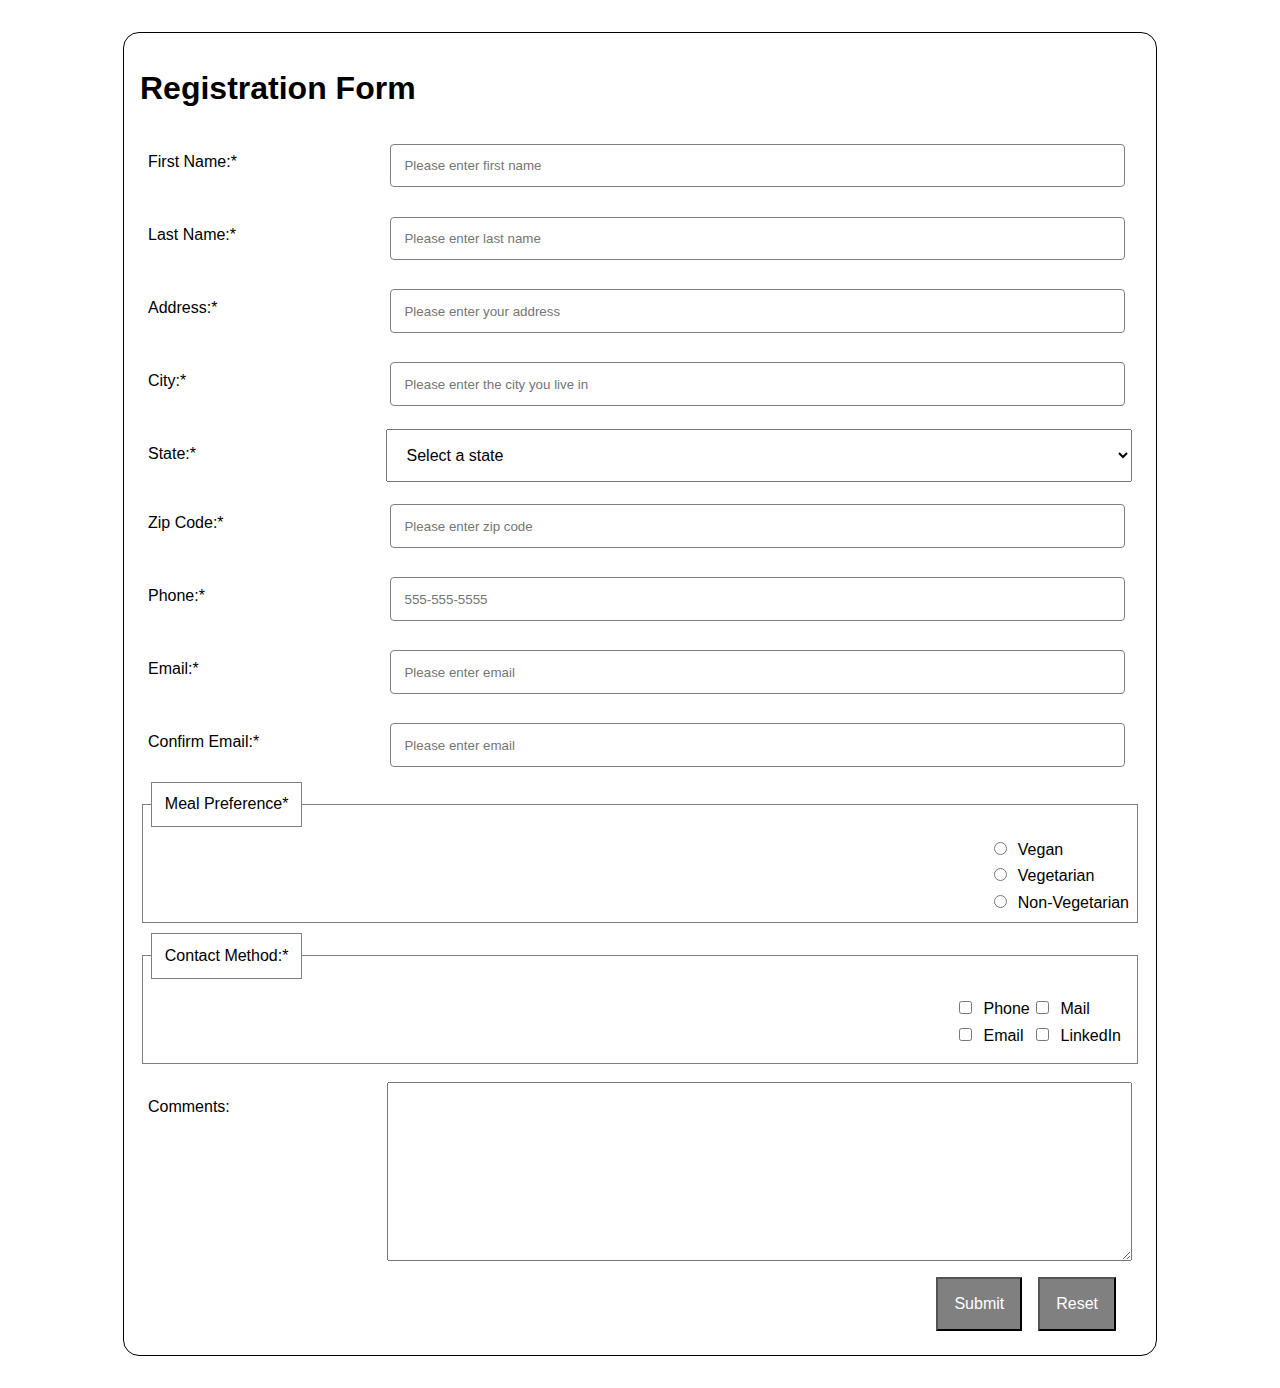
<file: project2/index.html>
<!DOCTYPE html>
<html lang="en">

<head>
    <meta charset="UTF-8">
    <meta name="viewport" content="width=device-width, initial-scale=1.0">
    <title>Registration Form</title>
    <link rel="stylesheet" href="css/style.css">
</head>

<body>
    <div class="container">
        <h1>Registration Form</h1>
        <form name="registration" action="mailto:jstanley25@student.umgc.edu" onsubmit="return validateForm()"
            method="post">
            <div class="form-row wrap">
                <label for="firstName">First Name:*</label>
                <input type="text" id="firstName" name="firstName" placeholder="Please enter first name">
                <div class="invalid-feedback">Please enter a valid first name.</div>
            </div>
            <div class="form-row">
                <label for="lastName">Last Name:*</label>
                <input type="text" id="lastName" name="lastName" placeholder="Please enter last name">
                <div class="invalid-feedback">Please enter a valid last name.</div>
            </div>
            <div class="form-row">
                <label for="address">Address:*</label>
                <input type="text" id="address" name="address" placeholder="Please enter your address">
                <div class="invalid-feedback">Please enter a valid address.</div>
            </div>
            <div class="form-row">
                <label for="city">City:*</label>
                <input type="text" id="city" name="city" placeholder="Please enter the city you live in">
                <div class="invalid-feedback">Please enter a valid city.</div>
            </div>
            <div class="form-row">
                <label for="state">State:*</label>
                <select name="state" id="state">
                    <option value="">Select a state</option>
                    <option value="alabama">Alabama</option>
                    <option value="alaska">Alaska</option>
                    <option value="arizona">Arizona</option>
                    <option value="arkansas">Arkansas</option>
                    <option value="california">California</option>
                    <option value="colorado">Colorado</option>
                    <option value="connecticut">Connecticut</option>
                    <option value="delaware">Delaware</option>
                    <option value="florida">Florida</option>
                    <option value="georgia">Georgia</option>
                    <option value="hawaii">Hawaii</option>
                    <option value="idaho">Idaho</option>
                    <option value="illinois">Illinois</option>
                    <option value="injdiana">Indiana</option>
                    <option value="iowa">Iowa</option>
                    <option value="kansas">Kansas</option>
                    <option value="kentucky">Kentucky</option>
                    <option value="louisiana">Louisiana</option>
                    <option value="maine">Maine</option>
                    <option value="maryland">Maryland</option>
                    <option value="massachusetts">Massachusetts</option>
                    <option value="michigan">Michigan</option>
                    <option value="minnesota">Minnesota</option>
                    <option value="mississippi">Mississippi</option>
                    <option value="missouri">Missouri</option>
                    <option value="montana">Montana</option>
                    <option value="nebraska">Nebraksa</option>
                    <option value="nevada">Nevada</option>
                    <option value="new_hampshire">New Hampshire</option>
                    <option value="new_jersey">New Jersey</option>
                    <option value="new_mexico">New Mexico</option>
                    <option value="new_york">New York</option>
                    <option value="north_carolina">North Carolina</option>
                    <option value="north_dakota">North Dakota</option>
                    <option value="ohio">Ohio</option>
                    <option value="oklahoma">Oklahoma</option>
                    <option value="oregon">Oregon</option>
                    <option value="pennsylvania">Pennsylvania</option>
                    <option value="rhode_island">Rhode Island</option>
                    <option value="south_carolina">South Carolina</option>
                    <option value="south_dakota">South Dakota</option>
                    <option value="tennessee">Tennessee</option>
                    <option value="texas">Texas</option>
                    <option value="utah">Utah</option>
                    <option value="vermont">Vermont</option>
                    <option value="virginia">Virginia</option>
                    <option value="washington">Washington</option>
                    <option value="west_virginia">West Virginia</option>
                    <option value="wisconson">Wisconson</option>
                    <option value="wyoming">Wyoming</option>
                </select>
                <div class="invalid-feedback">Please select a state</div>
            </div>
            <div class="form-row">
                <label for="zip">Zip Code:*</label>
                <input type="text" class="numberic" name="zip" id="zip" placeholder="Please enter zip code">
                <div class="invalid-feedback">Please enter zip code</div>
            </div>
            <div class="form-row">
                <label for="phone">Phone:*</label>
                <input type="tel" name="phone" id="phone" pattern="[0-9]{3}-[0-9]{3}-[0-9]{4}"
                    placeholder="555-555-5555">
            </div>
            <div class="form-row">
                <label for="email">Email:*</label>
                <input type="email" name="email" id="email" placeholder="Please enter email">
                <div class="invalid-feedback">Please enter a valid email address</div>
            </div>
            <div class="form-row">
                <label for="confirmEmail">Confirm Email:*</label>
                <input type="email" name="confirmEmail" id="confirmEmail" placeholder="Please enter email">
                <div class="invalid-feedback">Email address doesn't match</div>
            </div>
            <fieldset class="form-row">
                <legend class="col-form-label">Meal Preference*</legend>
                <div id="mealpreference" class="controls">
                    <div>
                        <input type="radio" name="meal" id="vegan" value="vegan">
                        <label class="form-check-label" for="vegan">Vegan</label>
                    </div>
                    <div>
                        <input type="radio" name="meal" id="vegetarian" value="vegetarian">
                        <label class="form-check-label" for="vegetarian">Vegetarian</label>
                    </div>
                    <div>
                        <input type="radio" name="meal" id="non-vegetarian" value="non-Vegetarian">
                        <label class="form-check-label" for="non-vegetarian">Non-Vegetarian</label>
                        <div class="invalid-feedback">Please select a meal preference</div>
                    </div>
                </div>
            </fieldset>
            <fieldset class="form-row">
                <legend class="col-form-label">Contact Method:*</legend>
                <div id="contactmethod" class="controls">
                    <div class="form-row">
                        <div class="col">
                            <div>
                                <input type="checkbox" name="phoneContact" id="phoneContact" value="phone">
                                <label class="form-check-label" for="phoneContact">Phone</label>
                            </div>
                            <div>
                                <input type="checkbox" name="emailContact" id="emailContact" value="email">
                                <label class="form-check-label" for="emailContact">Email</label>
                                <div class="invalid-feedback">Please select at least two contact methods</div>
                            </div>
                        </div>
                        <div class="col">
                            <div>
                                <input type="checkbox" name="mailContact" id="mailContact">
                                <label class="form-check-label" for="mailContact">Mail</label>
                            </div>
                            <div>
                                <input type="checkbox" name="linkedInContact" id="linkedInContact">
                                <label class="form-check-label" for="linkedInContact">LinkedIn</label>
                            </div>
                        </div>
                    </div>
                </div>
            </fieldset>
            <div class="form-row">
                <label for="comments">Comments:</label>
                <textarea name="comments" id="comments" cols="30" rows="10"></textarea>
            </div>
            <div class="form-row">
                <button type="submit" class="btn btn-primary" name="submit" id="submitform"
                    value="submit">Submit</button>
                <button type="reset" class="btn btn-primary" name="reset" id="resetform" value="reset">Reset</button>
            </div>
        </form>
    </div>

    <script src="js/script.js"></script>
</body>

</html>
</file>
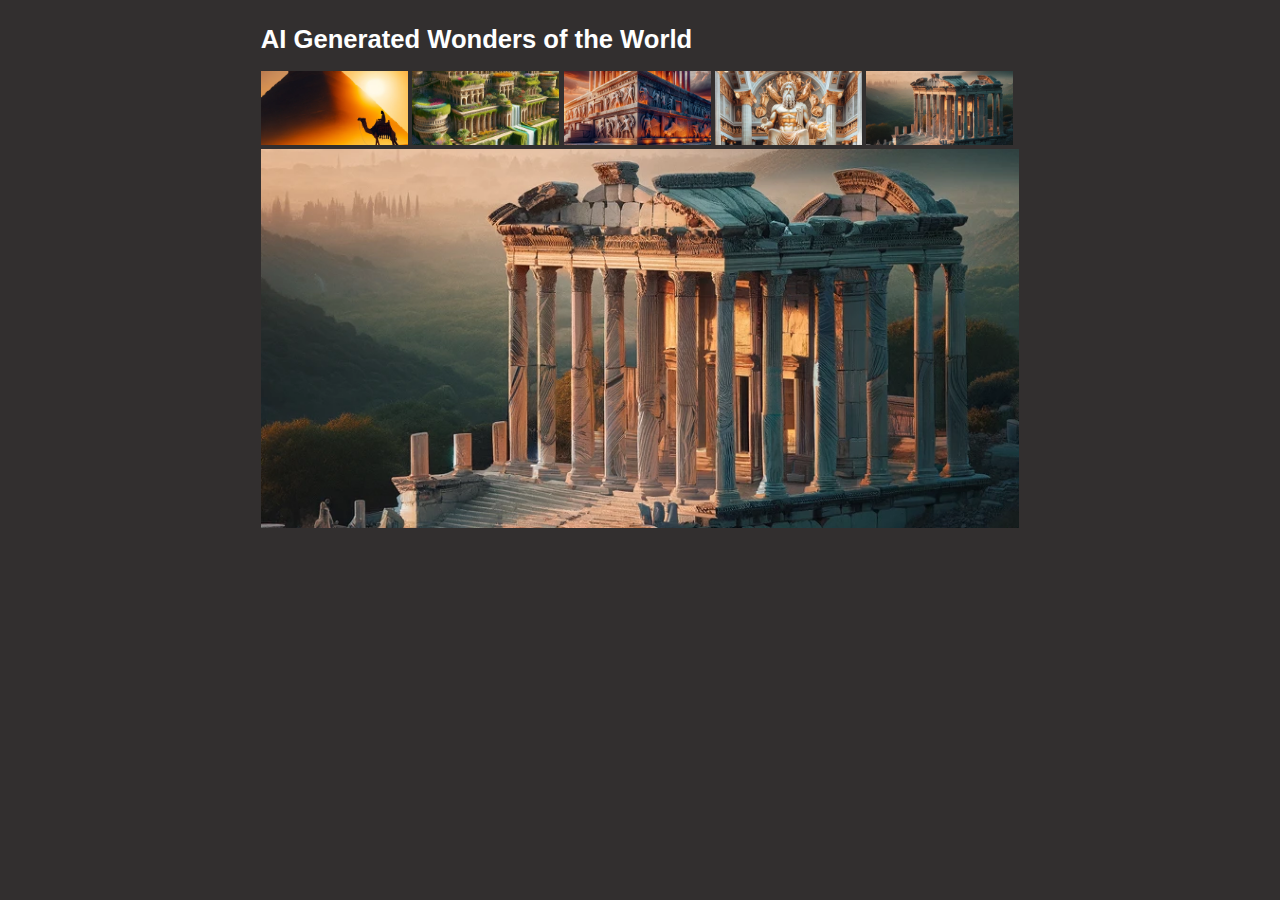
<file: project1/photo-gallery-assignment/index.html>
<!DOCTYPE html>
<html lang="en">

<head>
	<meta charset="utf-8">
	<title>Page Title</title>
	<link rel="stylesheet" type="text/css" href="css/style.css">
</head>

<body>
	<div id="wrapper">
		<div class="row">
			<div class="col-12">
				<h1>AI Generated Wonders of the World</h1>
			</div>
		</div>
		<div class="row">
			<div class="col-12">
				<div id="thumbnails">
					<img src="img/Great_Pyramid_Of_Giza.png" id="imageOne" width="19.375%" height="19.5%"
						alt="AI generated Great Pyramid of Giza">
					<img src="img/Hanging_Gardens_Of_Babylon.png" id="imageTwo" width="19.375%" height="19.5%"
						alt="AI generated Hanging Gardens of Babylon">
					<img src="img/Mausoleum_at_Halicarnassus.png" id="imageThree" width="19.375%" height="19.5%"
						alt="AI generated Mausoleum at Halicarnassus">
					<img src="img/Statue_Of_Zeus_At_Olympia.png" id="imageFour" width="19.375%" height="19.5%"
						alt="Statue of Zues at Olympia">
					<img src="img/Temple_of_Artemis_at_Ephesus.png" id="imageFive" width="19.375%" height="19.5%"
						alt="Temple of Artemis at Ephesus">
				</div>
			</div>
		</div>
		<div class="row">
			<div class="col-12">
				<div id="mainImage">
					<img id="largeImage" src="img/Temple_of_Artemis_at_Ephesus.png" width="100%" height="100%" alt="">
				</div>
			</div>
		</div>
		<div class="row">
			<div class="col-12">
				<div class="caption">
					<p id="caption"></p>
				</div>
			</div>
		</div>
	</div>

	<script src="./js/image-gallery.js"></script>
</body>

</html>
</file>
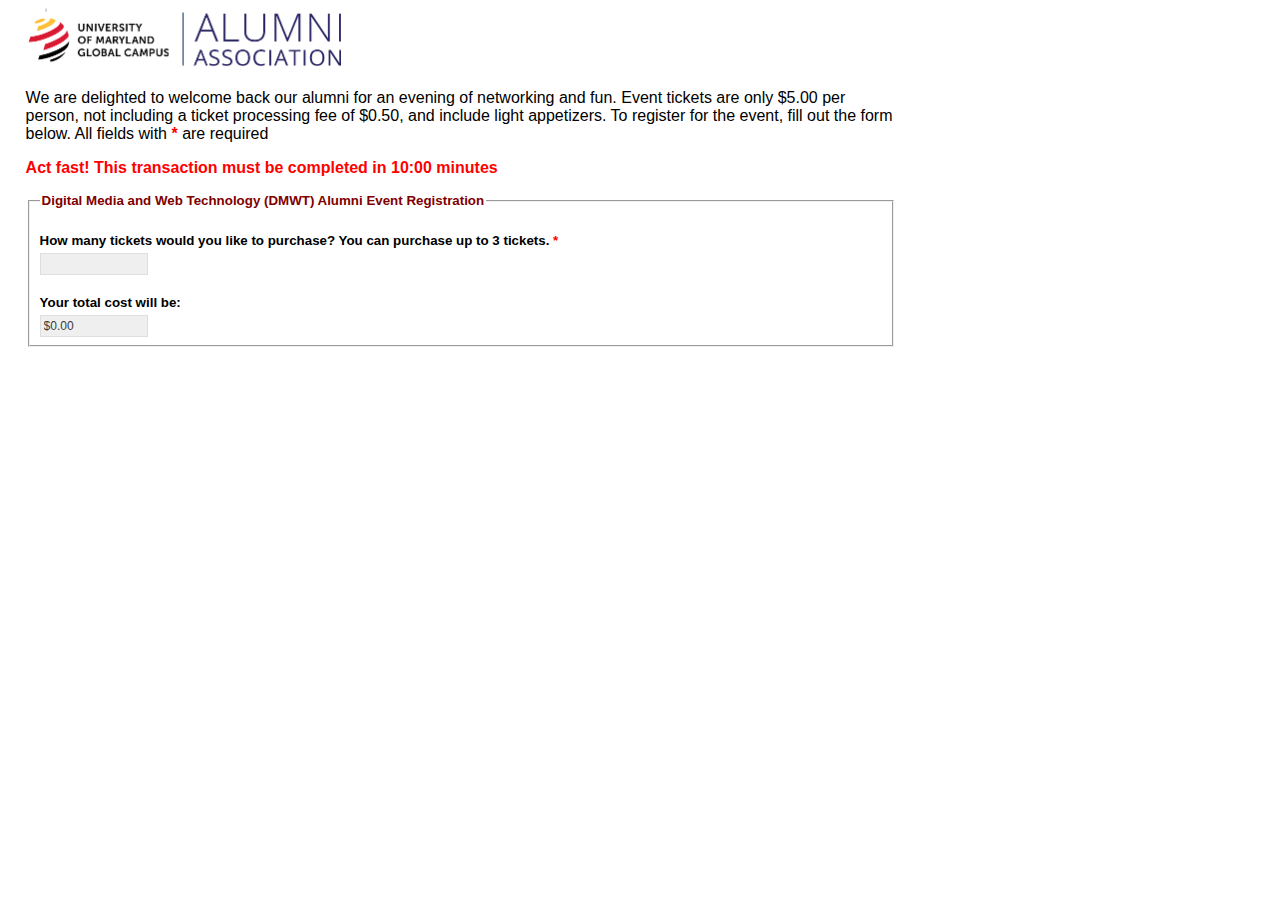
<file: project3/event_registration.html>
<!DOCTYPE html>
<!--
		Your Name: <Enter Your Name>
		Last Modified Date: <Enter The Date in mm/dd/yyyy format>
		File: event_registration.html
		File Description: <Enter a brief paragraph to describe the purpose of this file>
-->
<html>
<head>
    <title>DMWT Alumni Event Registration</title>
	<meta charset="utf-8" />
	<link rel="stylesheet" type="text/css" href="style.css">
	<script type="text/javascript" src="event_registration.js"></script>
</head>
<body>
	<header>
		<img src="logo.png" width="315" height="62">
	</header>
	<article>
		<section>
			<p id="tagline">We are delighted to welcome back our alumni for an evening of networking and fun. Event tickets are only $5.00 per person, not including a ticket processing fee of $0.50, and include light appetizers. To register for the event, fill out the form below. All fields with <span class="required">*</span> are required</p>
		</section>
	
		<section>
			<p id="transactionTimer">Act fast! This transaction must be completed in <span id="timer">10:00</span> minutes</p>
		</section>
	
		<section>
			<form id="contact" action="FormMail.pl" method="post">
				<fieldset>
					<legend>Digital Media and Web Technology (DMWT) Alumni Event Registration</legend>
				
					<label for="lastnum">How many tickets would you like to purchase? You can purchase up to 3 tickets. <span class="required">*</span></label>
					<input type="text" id="numTickets" name="numTickets" class="small" maxlength="3" onchange="calculateTotal();" />
					<span id="msgTickets" class="error"></span>
					
					<label for="totalCost">Your total cost will be: </label>
					<input type="text" id="totalCost" name="totalCost" class="small" value="$0.00" readonly/>

					<div id="contactInformation">
						<label for="name">Name <span class="required">*</span></label>
						<input type="text" id="name" name="name" maxlength="100" />
						<span id="msgname" class="error"></span>
				
						<label for="address">E-Mail Address <span class="required">*</span></label>
						<input type="email" id="email" name="address" maxlength="60" />
						<span id="msgemail" class="error"></span>
						
						<div class="actionButtons">
							<input type="button" name="submit" id="submit" value="Purchase Tickets" onclick="completePurchase();" />
							<input type="reset" name="reset" id="reset" value="Reset" />
						</div>
					</div>
				</fieldset>
			</form>
		</section>
	</article>
</body>
</html>
</file>
<file: project2/css/style.css>
.container {
    font-family: Arial, Helvetica, sans-serif;
    max-width: 1000px;
    margin: 2em auto;
    padding: 1rem;
    border-radius: 1rem;
    border: solid black 1px;
}

.invalid-feedback {
    display: none;
    margin-top: 0.25rem;
    color: #ec2034;
    flex: 100%;
}

.is-invalid ~ .invalid-feedback {
    display: block;
}

.is-invalid,
.is-invalid ~ .form-check-label {
    border-color: #ec2034;
    color: #ec2034;
}

.form-row {
    display: flex;
    justify-content: flex-end;
    padding: .5em;
    flex-wrap: wrap;
}

label {
    flex: 1;
    padding: 1em 0em;
}

input,select,textarea {
    flex: 3;
    padding: 1em;
}
#area,.col {
    flex-grow: 1;
}

input {
    margin: 0.5em;
    border-radius: 4px;
    border: 1px solid gray;
}

select {
    font-size: 1rem;
}

fieldset {
    border: 1px solid gray;
    margin-bottom: 10px;
}

legend {
    padding: 0.8em;
    border: 1px solid gray;
}

button {
    background-color: #808080;
    color: white;
    padding: 1em;
    font-size: 1em;
    margin-right: 1rem;
}
</file>
<file: project1/photo-gallery-assignment/css/style.css>
@charset "utf-8";
/* CSS Document */
body {
	background-color: #322F2F;
	font-family: Gotham, "Helvetica Neue", Helvetica, Arial, sans-serif;
}
* {
    box-sizing: border-box;
}
.col-1 {
	width: 8.33%;
}
.col-2 {
	width: 16.66%;
}
.col-3 {
	width: 25%;
}
.col-4 {
	width: 33.33%;
}
.col-5 {
	width: 41.66%;
}
.col-6 {
	width: 50%;
}
.col-7 {
	width: 58.33%;
}
.col-8 {
	width: 66.66%;
}
.col-9 {
	width: 75%;
}
.col-10 {
	width: 83.33%;
}
.col-11 {
	width: 91.66%;
}
.col-12 {
	width: 100%;
}
[class*="col-"] {
    float: left;
}
.row:after {
    content: "";
    clear: both;
    display: block;
}
#wrapper {
	height: auto;
	width: 60%;
	margin:auto;
}
h1 {
	font-size: 1.6em;
	color: #fff;
}
#thumbnails {
	height: 20%;
	width: 100%;
}
#thumbnails > img:hover {
	border: 1px #9D9C9C solid;
}
.thumbDown {
	border: none;
}
.thumbUp {
	border: 1px #9D9C9C solid;	
}
.largeImage {
	height: 100%;
	width: 100%;
}
.caption {
	font-size: .9em;
	height: 25px;
	width: 100%;
	color: #fff;
}
.figCaption {
	color: #fff;
}
.selected {
	border: 5px solid #fff;
    box-sizing: border-box;
}
</file>
<file: project3/style.css>
body {
	margin-left: 2%;
	margin-right: 30%;
	font-family: Verdana, Arial, Helvetica, sans-serif;
	font-size: 10pt;
	color: #000000;
	background-color: #ffffff;
}

legend {
	font-weight: bold; font-size: 10pt; color: maroon; font-style: normal; font-family: Verdana, Arial, Helvetica, sans-serif
}

label {
	font-weight: bold;
	display:block;
	margin-top:20px;
}

input {
	background:#efefef;
	border:1px solid #dedede;
	padding:3px;
	margin-top:5px;
	font-size:0.9em;
	color:#3a3a3a;
}

#contact input {
	width:300px;		
}

#contact input.small {
	width:100px;		
}

section p#tagline {
	font-size: 16px;
}

section p#transactionTimer {
	color: #ff0000;
	font-size: 16px;
	font-weight: bold;
}
		
input#submit, input#reset, input#clear {
	width: 130px;
	border: none;
	cursor: pointer;
	font-weight: bold;
}
		
input#submit {
	background-color: darkblue;
	color: white;
}

span.error, span.required {
	font-weight: bold;
	color: red;
}
	
div#contactInformation {
	display: none;
}
	
div.actionButtons {
	display: block;
	margin-top: 20px;
}
</file>
